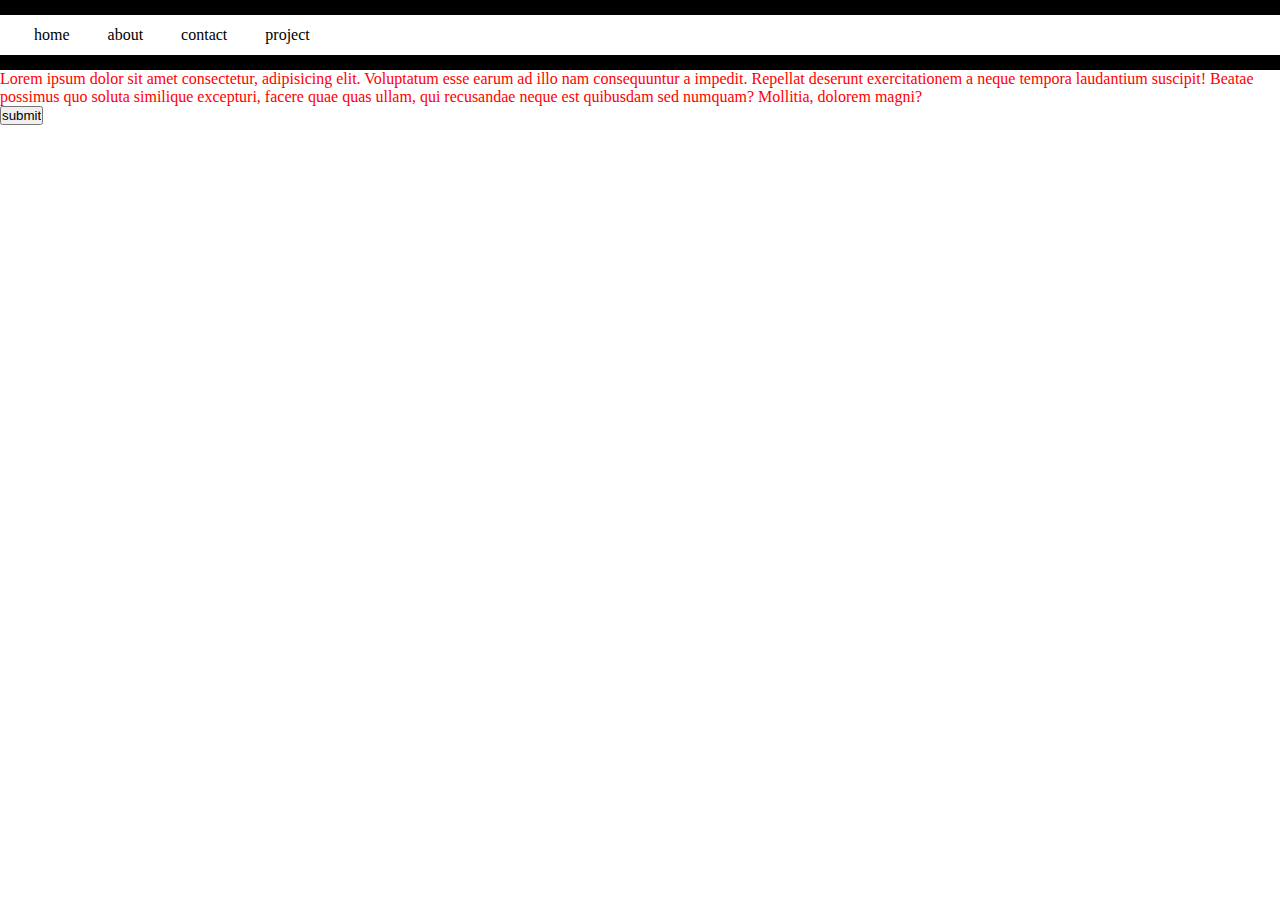
<file: index.html>
<!DOCTYPE html>
<html lang="en">
<head>
    <meta charset="UTF-8">
    <meta name="viewport" content="width=device-width, initial-scale=1.0">
    <title>this is my first githup file</title>
    <link rel="stylesheet" href="index.css">
</head>
<body>
   <nav>
    <div class="navbar">
        <ul>
            <li>home</li>
            <li>about</li>
            <li>contact</li>
            <li>project</li>

        </ul>
    </div>

   </nav>
   <p>Lorem ipsum dolor sit amet consectetur, adipisicing elit. Voluptatum esse earum ad illo nam consequuntur a impedit. Repellat deserunt exercitationem a neque tempora laudantium suscipit! Beatae possimus quo soluta similique excepturi, facere quae quas ullam, qui recusandae neque est quibusdam sed numquam? Mollitia, dolorem magni?</p>


   <div class="first">
    <input type="button" value="submit">

   </div>
</body>
</html>
</file>
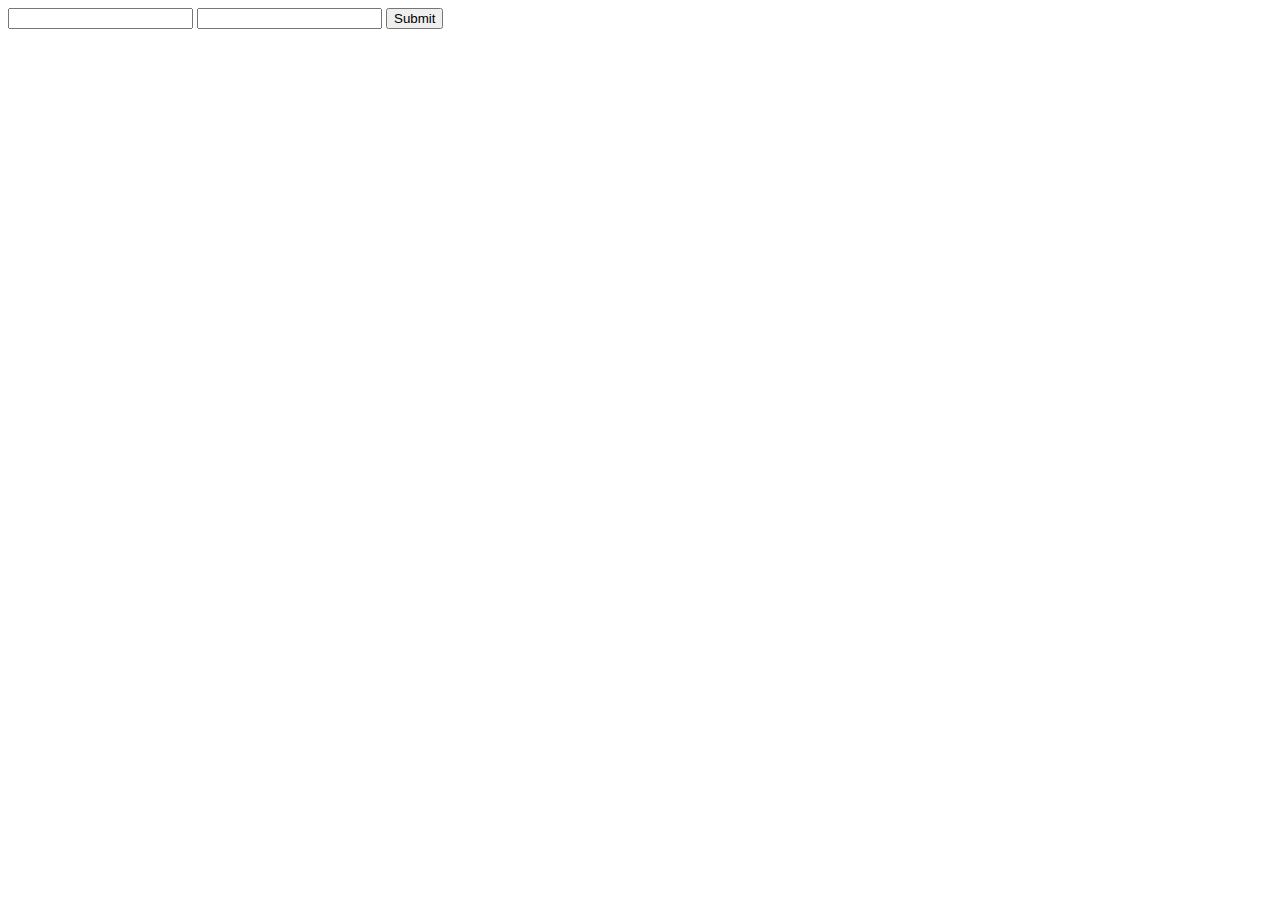
<file: index1.html>
<!DOCTYPE html>
<html lang="en">
<head>
    <meta charset="UTF-8">
    <meta name="viewport" content="width=device-width, initial-scale=1.0">
    <title>Document</title>
</head>
<body>
    <form action="">
        <input type="text" name="" id="">
        <input type="password">
        <input type="submit" name="" id="">
    </form>
</body>
</html>
</file>
<file: index.css>
*{
    padding: 0;
    margin: 0;


}
.navbar{
    width: 100vw;
    height: 70px;
    background-color: black;
    color: black;
    align-content: center;
    
}
.navbar ul li{
    display: inline;
    margin-left: 34px;
    
}
.navbar ul{
    background-color: white;
   height: 40px;
   align-content: center;
}
p{
    color: red;
}
</file>
